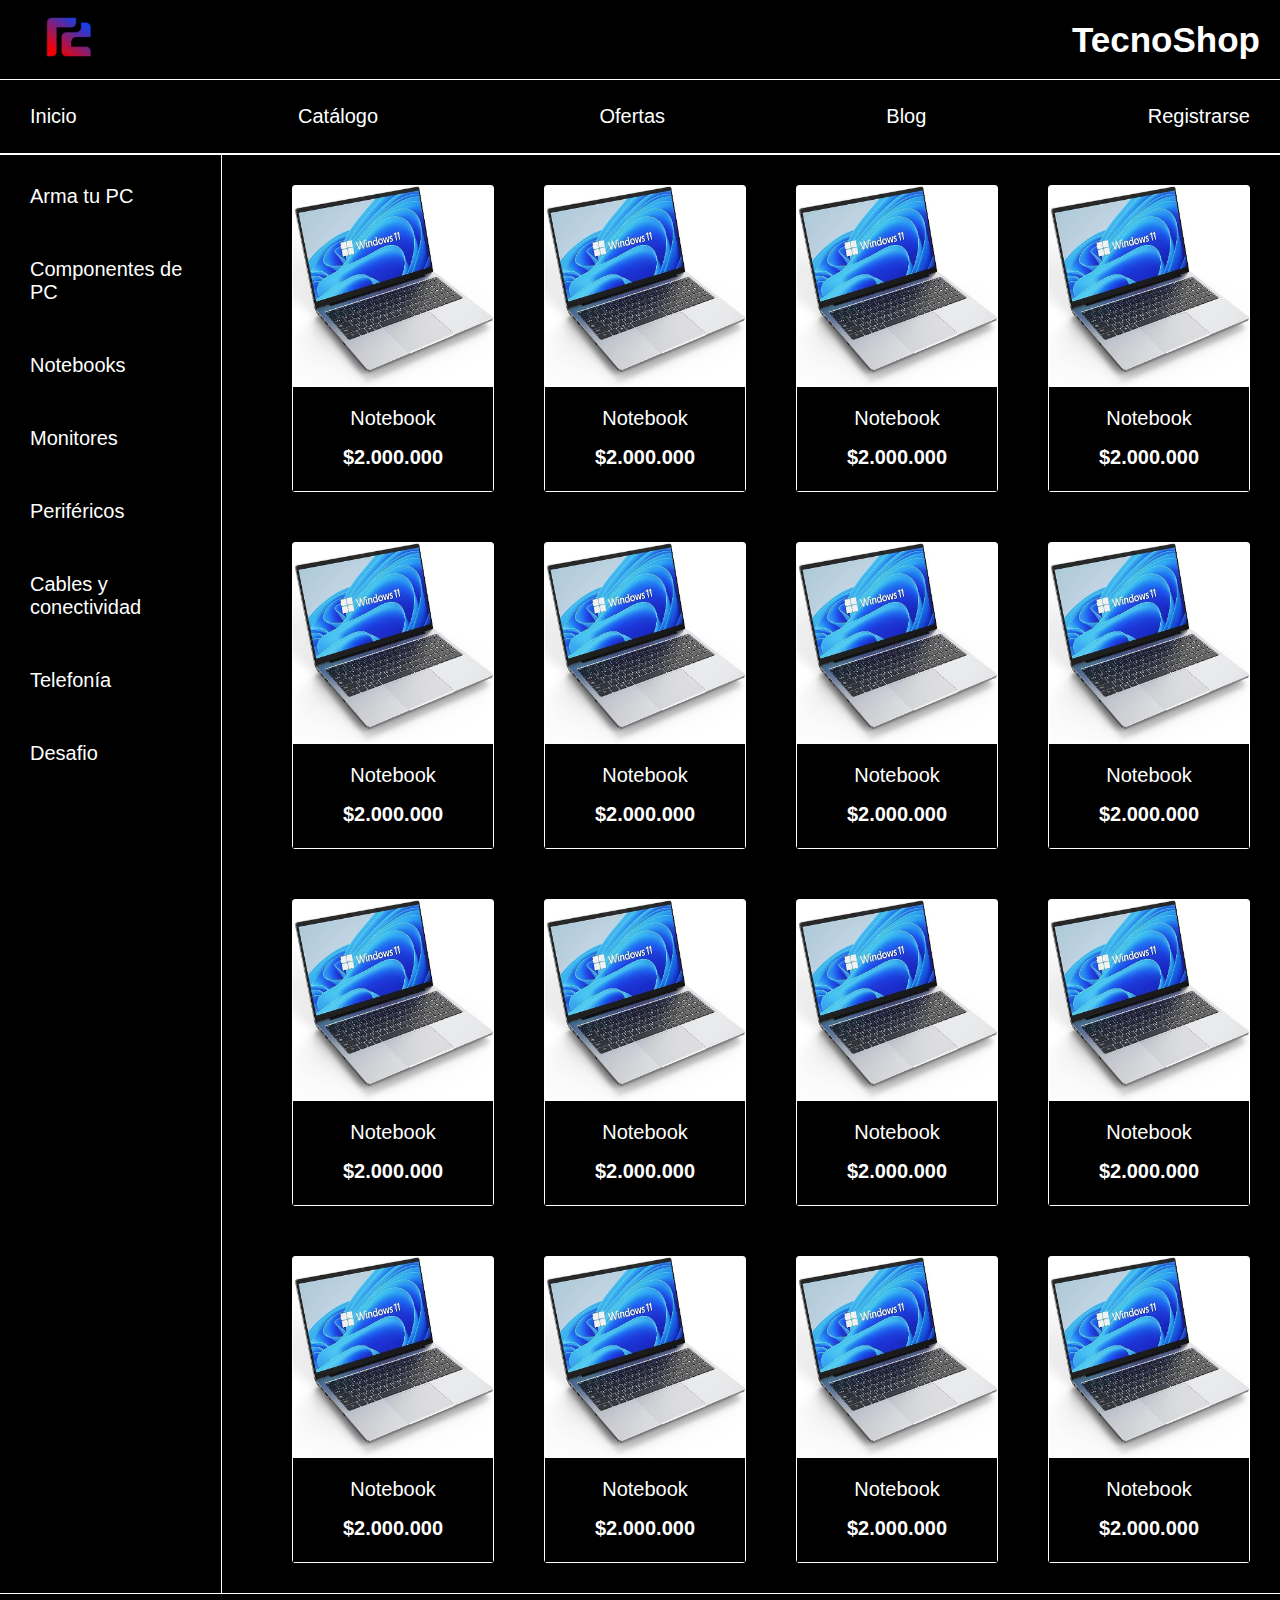
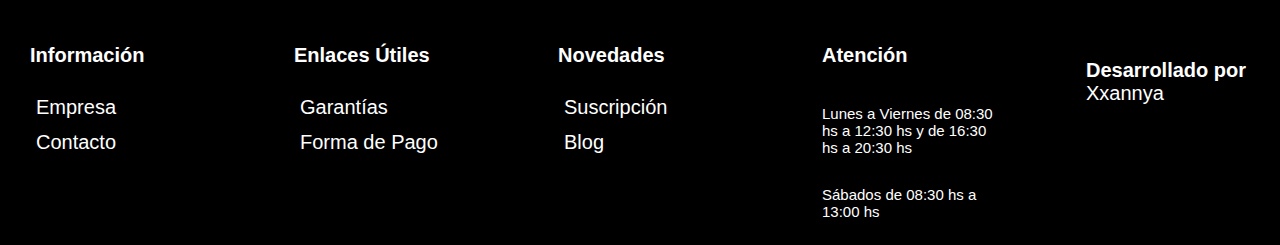
<file: index.html>
<!DOCTYPE html>
<html lang="es">
  <head>
    <meta charset="utf-8" />
    <meta http-equiv="X-UA-Compatible" content="IE=edge" />
    <title>TecnoShop</title>
    <meta name="viewport" content="width=device-width, initial-scale=1" />
    <link rel="icon" href="/images/tecno-smartphone-logo-png.webp" />
    <link rel="stylesheet" href="styles/style.css" />
  </head>
  <body>
    <header class="header-site">
      <a href="/" class="header-link">
        <img
          src="/images/tecno-smartphone-logo-png.webp"
          alt="Logo TecnoShop"
          class="header-image"
        />
      </a>
      <h1 class="header-title">TecnoShop</h1>
    </header>

    <nav class="nav-site">
      <ul class="nav-list">
        <li class="nav-li"><a href="#" class="nav-option">Inicio</a></li>
        <li class="nav-li"><a href="#" class="nav-option">Catálogo</a></li>
        <li class="nav-li"><a href="#" class="nav-option">Ofertas</a></li>
        <li class="nav-li"><a href="#" class="nav-option">Blog</a></li>
        <li class="nav-li"><a href="#" class="nav-option">Registrarse</a></li>
      </ul>
    </nav>

    <main class="main-page">
      <aside class="aside-page">
        <ul class="aside-list">
          <li class="aside-li">
            <a href="#" class="aside-option">Arma tu PC</a>
          </li>
          <li class="aside-li">
            <a href="#" class="aside-option">Componentes de PC</a>
          </li>
          <li class="aside-li">
            <a href="#" class="aside-option">Notebooks</a>
          </li>
          <li class="aside-li">
            <a href="#" class="aside-option">Monitores</a>
          </li>
          <li class="aside-li">
            <a href="#" class="aside-option">Periféricos</a>
          </li>
          <li class="aside-li">
            <a href="#" class="aside-option">Cables y conectividad</a>
          </li>
          <li class="aside-li">
            <a href="#" class="aside-option">Telefonía</a>
          </li>
          <li class="aside-li">
            <a href="pages/desafio.html" class="aside-option">Desafio</a>
          </li>
        </ul>
      </aside>

      <section class="shop-section">
        <figure class="product-card">
          <img
            src="/images/23ac1b571aa717aad8df844889454242.jpg"
            alt="Notebook"
            class="product-image"
          />
          <figcaption class="product-info">
            <a href="#" class="product-title">Notebook</a>
            <p class="product-price"><b>$2.000.000</b></p>
          </figcaption>
        </figure>
        <figure class="product-card">
          <img
            src="/images/23ac1b571aa717aad8df844889454242.jpg"
            alt="Notebook"
            class="product-image"
          />
          <figcaption class="product-info">
            <a href="#" class="product-title">Notebook</a>
            <p class="product-price"><b>$2.000.000</b></p>
          </figcaption>
        </figure>
        <figure class="product-card">
          <img
            src="/images/23ac1b571aa717aad8df844889454242.jpg"
            alt="Notebook"
            class="product-image"
          />
          <figcaption class="product-info">
            <a href="#" class="product-title">Notebook</a>
            <p class="product-price"><b>$2.000.000</b></p>
          </figcaption>
        </figure>
        <figure class="product-card">
          <img
            src="/images/23ac1b571aa717aad8df844889454242.jpg"
            alt="Notebook"
            class="product-image"
          />
          <figcaption class="product-info">
            <a href="#" class="product-title">Notebook</a>
            <p class="product-price"><b>$2.000.000</b></p>
          </figcaption>
        </figure>
        <figure class="product-card">
          <img
            src="/images/23ac1b571aa717aad8df844889454242.jpg"
            alt="Notebook"
            class="product-image"
          />
          <figcaption class="product-info">
            <a href="#" class="product-title">Notebook</a>
            <p class="product-price"><b>$2.000.000</b></p>
          </figcaption>
        </figure>
        <figure class="product-card">
          <img
            src="/images/23ac1b571aa717aad8df844889454242.jpg"
            alt="Notebook"
            class="product-image"
          />
          <figcaption class="product-info">
            <a href="#" class="product-title">Notebook</a>
            <p class="product-price"><b>$2.000.000</b></p>
          </figcaption>
        </figure>
        <figure class="product-card">
          <img
            src="/images/23ac1b571aa717aad8df844889454242.jpg"
            alt="Notebook"
            class="product-image"
          />
          <figcaption class="product-info">
            <a href="#" class="product-title">Notebook</a>
            <p class="product-price"><b>$2.000.000</b></p>
          </figcaption>
        </figure>
        <figure class="product-card">
          <img
            src="/images/23ac1b571aa717aad8df844889454242.jpg"
            alt="Notebook"
            class="product-image"
          />
          <figcaption class="product-info">
            <a href="#" class="product-title">Notebook</a>
            <p class="product-price"><b>$2.000.000</b></p>
          </figcaption>
        </figure>
        <figure class="product-card">
          <img
            src="/images/23ac1b571aa717aad8df844889454242.jpg"
            alt="Notebook"
            class="product-image"
          />
          <figcaption class="product-info">
            <a href="#" class="product-title">Notebook</a>
            <p class="product-price"><b>$2.000.000</b></p>
          </figcaption>
        </figure>
        <figure class="product-card">
          <img
            src="/images/23ac1b571aa717aad8df844889454242.jpg"
            alt="Notebook"
            class="product-image"
          />
          <figcaption class="product-info">
            <a href="#" class="product-title">Notebook</a>
            <p class="product-price"><b>$2.000.000</b></p>
          </figcaption>
        </figure>
        <figure class="product-card">
          <img
            src="/images/23ac1b571aa717aad8df844889454242.jpg"
            alt="Notebook"
            class="product-image"
          />
          <figcaption class="product-info">
            <a href="#" class="product-title">Notebook</a>
            <p class="product-price"><b>$2.000.000</b></p>
          </figcaption>
        </figure>
        <figure class="product-card">
          <img
            src="/images/23ac1b571aa717aad8df844889454242.jpg"
            alt="Notebook"
            class="product-image"
          />
          <figcaption class="product-info">
            <a href="#" class="product-title">Notebook</a>
            <p class="product-price"><b>$2.000.000</b></p>
          </figcaption>
        </figure>
        <figure class="product-card">
          <img
            src="/images/23ac1b571aa717aad8df844889454242.jpg"
            alt="Notebook"
            class="product-image"
          />
          <figcaption class="product-info">
            <a href="#" class="product-title">Notebook</a>
            <p class="product-price"><b>$2.000.000</b></p>
          </figcaption>
        </figure>
        <figure class="product-card">
          <img
            src="/images/23ac1b571aa717aad8df844889454242.jpg"
            alt="Notebook"
            class="product-image"
          />
          <figcaption class="product-info">
            <a href="#" class="product-title">Notebook</a>
            <p class="product-price"><b>$2.000.000</b></p>
          </figcaption>
        </figure>
        <figure class="product-card">
          <img
            src="/images/23ac1b571aa717aad8df844889454242.jpg"
            alt="Notebook"
            class="product-image"
          />
          <figcaption class="product-info">
            <a href="#" class="product-title">Notebook</a>
            <p class="product-price"><b>$2.000.000</b></p>
          </figcaption>
        </figure>
        <figure class="product-card">
          <img
            src="/images/23ac1b571aa717aad8df844889454242.jpg"
            alt="Notebook"
            class="product-image"
          />
          <figcaption class="product-info">
            <a href="#" class="product-title">Notebook</a>
            <p class="product-price"><b>$2.000.000</b></p>
          </figcaption>
        </figure>
      </section>
    </main>

    <!-- Las sections de footer tienen clases múltiples la primera es general y la segunda específica -->

    <footer class="footer-site">
      <section class="footer-section footer-info">
        <h4 class="footer-title">Información</h4>
        <ul class="footer-list">
          <li class="footer-li"><a href="#" class="footer-link">Empresa</a></li>
          <li class="footer-li">
            <a href="#" class="footer-link">Contacto</a>
          </li>
        </ul>
      </section>

      <section class="footer-section footer-links">
        <h4 class="footer-title">Enlaces Útiles</h4>
        <ul class="footer-list">
          <li class="footer-li">
            <a href="#" class="footer-link">Garantías</a>
          </li>
          <li class="footer-li">
            <a href="#" class="footer-link">Forma de Pago</a>
          </li>
        </ul>
      </section>

      <section class="footer-section footer-news">
        <h4 class="footer-title">Novedades</h4>
        <ul class="footer-list">
          <li class="footer-li">
            <a href="#" class="footer-link">Suscripción</a>
          </li>
          <li class="footer-li"><a href="#" class="footer-link">Blog</a></li>
        </ul>
      </section>

      <section class="footer-section footer-attention">
        <h4 class="footer-title">Atención</h4>
        <p class="footer-text">
          Lunes a Viernes de 08:30 hs a 12:30 hs y de 16:30 hs a 20:30 hs
        </p>
        <p class="footer-text">Sábados de 08:30 hs a 13:00 hs</p>
      </section>

      <section class="footer-section footer-dev">
        <p class="footer-text">
          <b>Desarrollado por</b> <a href="#" class="footer-link">Xxannya</a>
        </p>
      </section>
    </footer>
  </body>
</html>
</file>
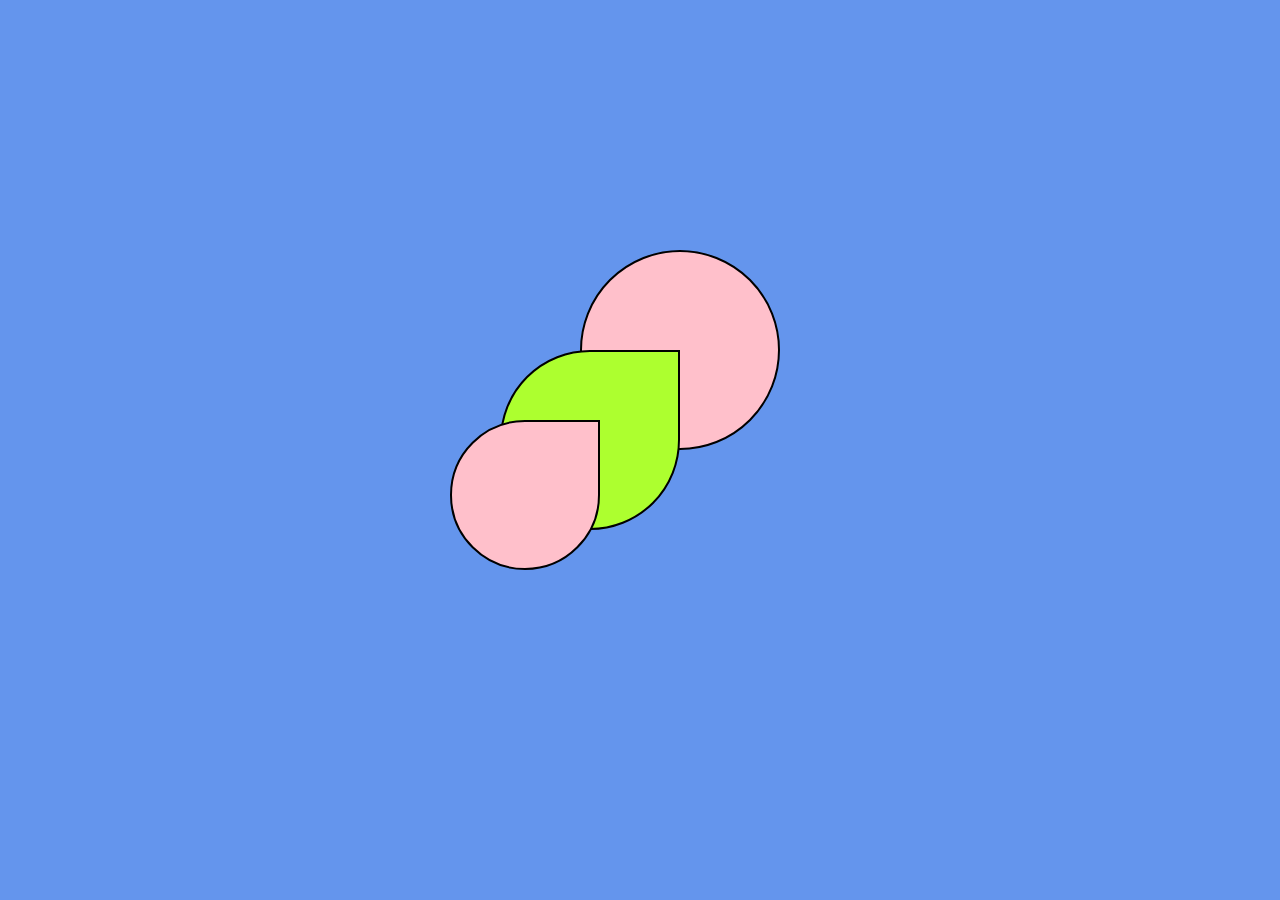
<file: pages/desafio.html>
<!DOCTYPE html>
<html lang="es">
  <head>
    <meta charset="UTF-8" />
    <meta name="viewport" content="width=device-width, initial-scale=1.0" />
    <title>Desafio</title>
    <link rel="stylesheet" href="../styles/desafio.css" />
    <link rel="icon" href="/images/tecno-smartphone-logo-png.webp" />
  </head>
  <body>
    <div class="challenge">
      <!-- aria-hidden indica que los div's son puramente decorativos -->
      <div class="container-form" id="form-1" aria-hidden="true"></div>
      <div class="container-form" id="form-2" aria-hidden="true"></div>
      <div class="container-form" id="form-3" aria-hidden="true"></div>
    </div>
  </body>
</html>
</file>
<file: styles/style.css>
*{
padding: 0;
margin: 0;
box-sizing: border-box;
font-family: 'Lucida Sans', 'Lucida Sans Regular', 'Lucida Grande', 'Lucida Sans Unicode', Geneva, Verdana, sans-serif;
color: white;
background-color: black;
list-style: none;
text-decoration: none;
font-size: 20px;
}

a:hover{
color: rgb(82, 66, 188);
font-size: 24px;
}

.header-image{
    width: 100px;
}

.product-image{
width: 200px;
height: 200px;
}

.header-site{
display: flex;
height: 80px;
justify-content: space-between;
align-items: center;
padding: 20px;
border-bottom: 1px solid white;
}

.header-title{
    font-size:35px;
}

.nav-list{
display: flex;
flex-direction: row;
justify-content: space-between;
border-bottom: 1px solid white;
}

.nav-li{
padding: 25px 30px;
}

.main-page{
display: flex;
flex: 1;
gap: 40px;
border-top: 1px solid white;
}

.aside-page{
width: 350px;
border-right: 1px solid white;
}

.aside-list{
    display: flex;
    flex-direction: column;
    margin: 30px;
    gap: 50px;
}

.shop-section{
display: grid;
grid-template-columns: repeat(4, 1fr);
gap: 50px;
margin: 30px;
}

.product-card{
display: flex;
flex-direction: column;
border: 1px solid white;
border-radius: 3px;
}

.product-info{
border-top: 1px solid white;
padding: 20px;
text-align: center;
}

.product-price{
font-size: 26px;
padding-top: 10px;
}

.footer-site{
    display: flex;
    flex-wrap: wrap;
    padding-top: 40px;
    gap: 40px;
    border-top: 1px solid white;
}

.footer-section{
flex: 1;
padding: 10px;
padding-left: 30px;
min-width: 160px;
}

.footer-title{
margin-bottom: 23px;
}

.footer-text{
font-size: 15px;
padding: 15px 0px;
}

.footer-li{
font-size: 15px;
padding: 6px;
}
</file>
<file: styles/desafio.css>
:root {
  --size-form: 150px;
  --size-form-2: 180px;
  --size-form-3: 200px;
}

* {
  margin: 0;
  padding: 0;
  box-sizing: border-box;
}

body {
  background-color: cornflowerblue;
}

.challenge {
  width: 100%;
  height: auto;
  display: flex;

}

.container-form {
  border: solid black 2px;
  display: flex;
}

#form-1 {
  width: var(--size-form);
  height: var(--size-form);
  background-color: pink;
  border-radius: 50% 0 50% 50%;
  z-index: 3;
  transform: translate(450px, 420px);
}

#form-2 {
  width: var(--size-form-2);
  height: var(--size-form-2);
  background-color: greenyellow;
  border-radius: 50% 0 50% 50%;
  z-index: 2;
  transform: translate(350px, 350px);
}

#form-3 {
  width: var(--size-form-3);
  height: var(--size-form-3);
  background-color: pink;
  border-radius: 50%;
  z-index: 1;
  transform: translate(250px, 250px);
}
</file>
